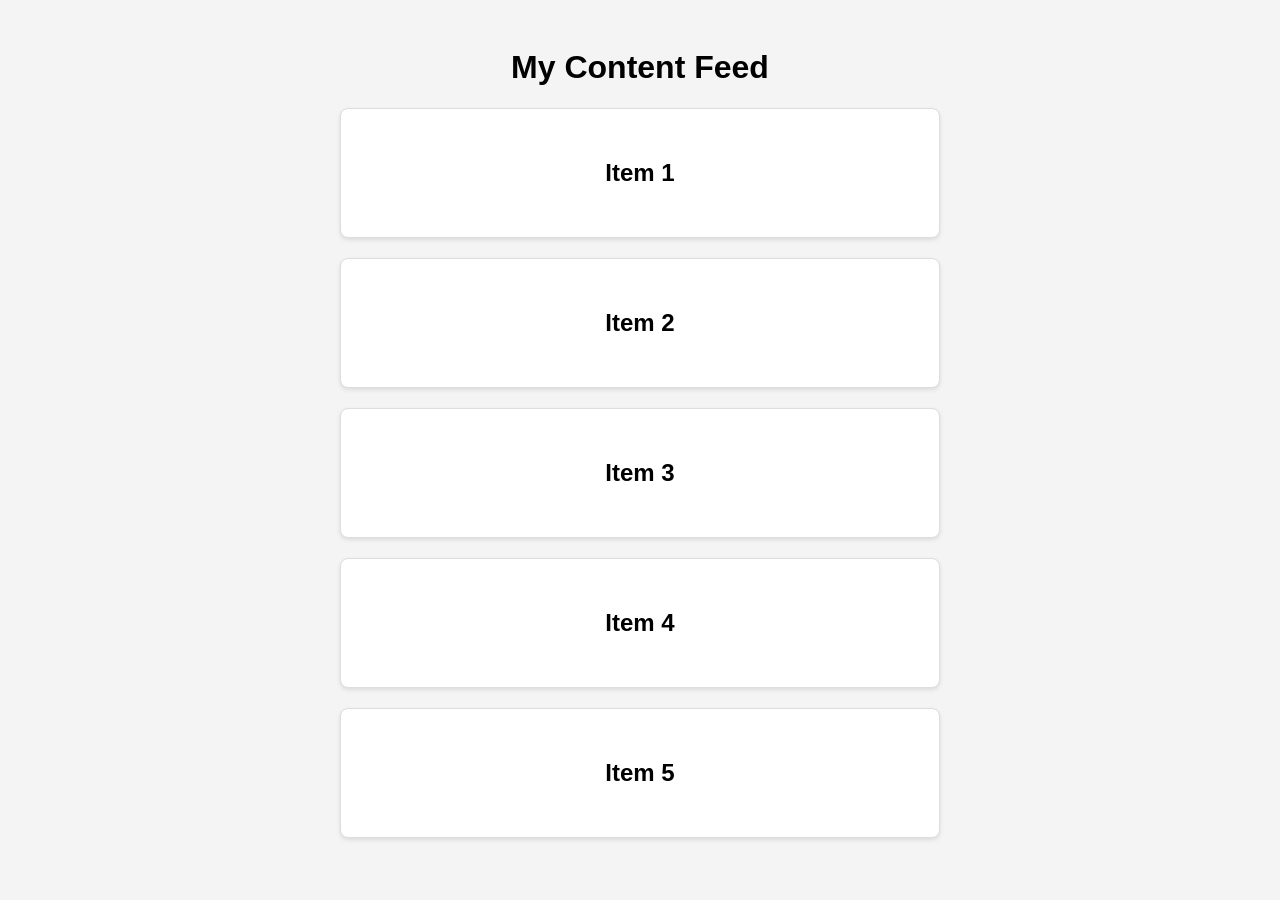
<file: Lab4_Jquery/index.html>
<!DOCTYPE html>
<html lang="en">
<head>
    <meta charset="UTF-8">
    <meta name="viewport" content="width=device-width, initial-scale=1.0">
    <title>jQuery Infinite Scroll Assignment</title>
    <link rel="stylesheet" href="style.css">
</head>
<body>

    <div id="content-container">
        <h1>My Content Feed</h1>
        <div id="item-list">
            <div class="content-block">Item 1</div>
            <div class="content-block">Item 2</div>
            <div class="content-block">Item 3</div>
            <div class="content-block">Item 4</div>
            <div class="content-block">Item 5</div>
        </div>
        
        <div id="loading-message" style="display: none;">Loading more items...</div>
    </div>

    <script src="https://code.jquery.com/jquery-3.7.1.min.js"></script>
    <script src="script.js"></script>
</body>
</html>
</file>
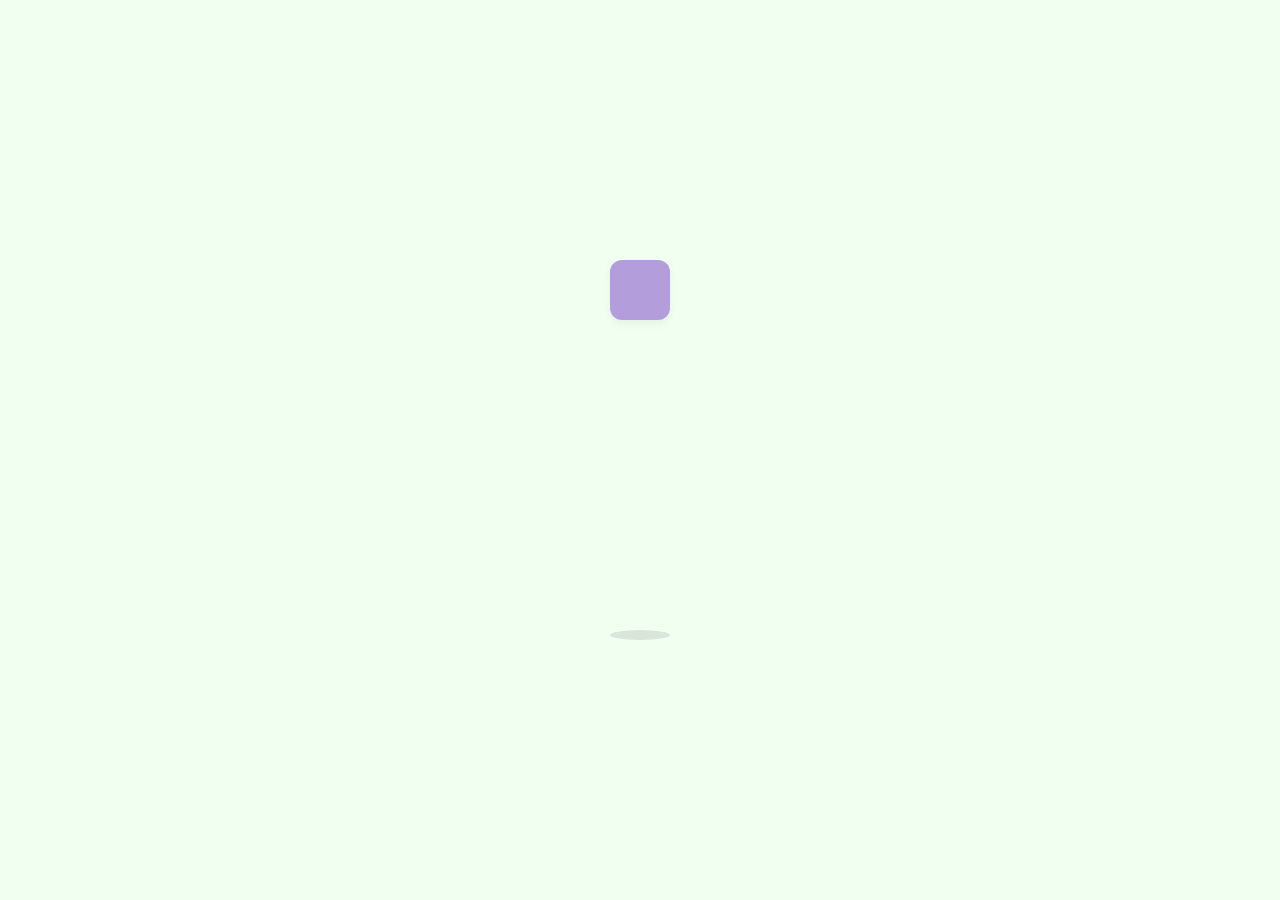
<file: Lab2_MI/pb1.html>
<!DOCTYPE html>
<html lang="en">
<head>
    <meta charset="UTF-8">
    <title>Problem 1</title>
    <style>
        body {
            margin: 0;
            padding: 0;
            height: 100vh;
            /* Flexbox centering */
            display: flex;
            justify-content: center; /* Horizontal center */
            align-items: center;     /* Vertical center */
            background-color: #f0fff0; 
            overflow: hidden;
        }

        /* The container for the cube and its shadow */
        .scene {
            position: relative;
            width: 80px;  /* Match cube width */
            height: 380px; /* The total height of the jump area */
            display: flex;
            justify-content: center;
        }

        .cube {
            width: 60px;
            height: 60px;
            background-color: #b39ddb; 
            border-radius: 12px;
            position: absolute;
            top: 0;
            /* Animation for movement and color */
            animation: bounceAndColor 2s infinite ease-in-out;
            box-shadow: 0 4px 10px rgba(0,0,0,0.05);
        }

        .shadow {
            width: 60px;
            height: 10px;
            background: rgba(0, 0, 0, 0.1);
            border-radius: 50%;
            position: absolute;
            bottom: 0;
            /* Animation for scaling with the cube */
            animation: shadowScale 2s infinite ease-in-out;
        }

        @keyframes bounceAndColor {
            /* PEAK: At the top */
            0%, 100% { 
                top: 0; 
                background-color: #ffb7b2; 
                transform: scale(1);
            }
            /* FLOOR: At the bottom */
            50% { 
                top: 320px; 
                background-color: #b2e2f2; 
                transform: scale(1.1, 0.9); /* Subtle squish on impact */
            }
        }

        @keyframes shadowScale {
            0%, 100% { 
                transform: scale(1.5); 
                opacity: 0.2; 
            }
            50% { 
                transform: scale(0.8); 
                opacity: 0.5; 
            }
        }
    </style>
</head>
<body>

    <div class="scene">
        <div class="cube"></div>
        <div class="shadow"></div>
    </div>

</body>
</html>
</file>
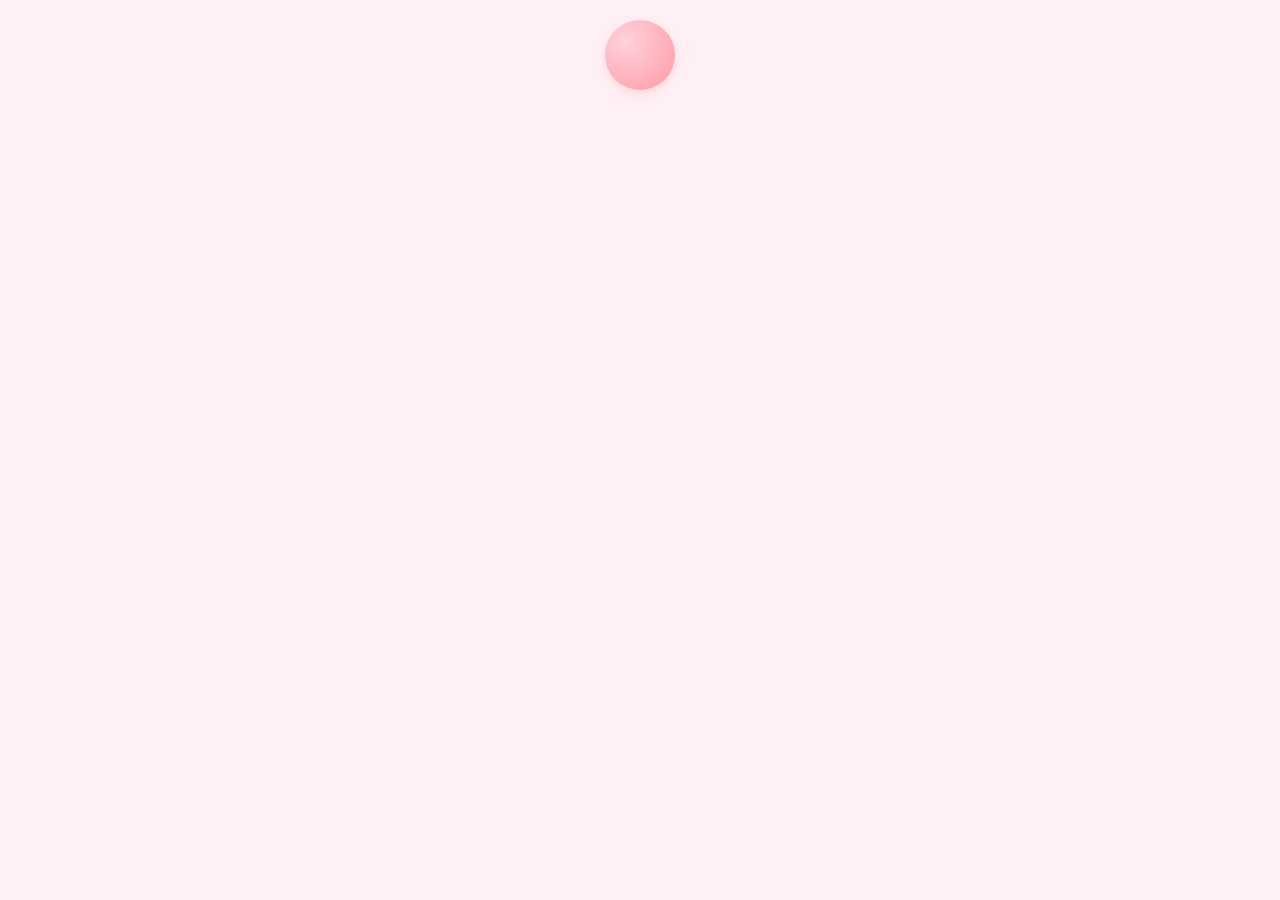
<file: Lab2_MI/pb2.html>
<!DOCTYPE html>
<html>
<head>
    <title>Problem 2</title>
    <style>
        body {
            margin: 0;
            padding: 0;
            height: 100vh;
            background-color: #fff0f5; 
            overflow: hidden;
        }

        .trigger-zone {
            position: absolute;
            top: 0;
            left: 50%;
            transform: translateX(-50%);
            width: 100px;
            height: 120px; /* A bit taller than the ball to make hovering easier */
            z-index: 10;
            display: flex;
            justify-content: center;
        }

        .ball {
            width: 70px;
            height: 70px;
            background: radial-gradient(circle at 30% 30%, #ffd1dc, #ff9aa2); 
            border-radius: 50%;
            box-shadow: 0 4px 10px rgba(255, 154, 162, 0.3);
            position: absolute;
            top: 20px;
            pointer-events: none; /* The mouse "ignores" the ball and hits the zone instead */
        }

        /*when the zone is hovered, move the ball */
        .trigger-zone:hover .ball {
            animation: dropAndJump 2.5s infinite ease-in-out;
        }

        @keyframes dropAndJump {
            0%, 100% { 
                top: 20px; 
                transform: scale(1);
            }
            45% {
                transform: scale(1); /* Keep round while falling */
            }
            50% { 
                /* Hits the very bottom of any screen */
                top: calc(100vh - 90px); 
                transform: scale(1.2, 0.8); 
            }
            55% {
                transform: scale(1);
            }
        }
    </style>
</head>
<body>

    <div class="trigger-zone">
        <div class="ball"></div>
    </div>

</body>
</html>
</file>
<file: Lab4_Jquery/style.css>
body {
    font-family: Arial, sans-serif;
    background-color: #f4f4f4;
    display: flex;
    justify-content: center;
    padding: 20px;
}

#content-container {
    width: 100%;
    max-width: 600px;
    text-align: center;
}

.content-block {
    background: #fff;
    border: 1px solid #ddd;
    margin-bottom: 20px;
    padding: 50px;
    font-size: 1.5rem;
    font-weight: bold;
    border-radius: 8px;
    box-shadow: 0 2px 4px rgba(0,0,0,0.1);
}

#loading-message {
    padding: 20px;
    font-style: italic;
    color: #666;
    font-weight: bold;
}
</file>
